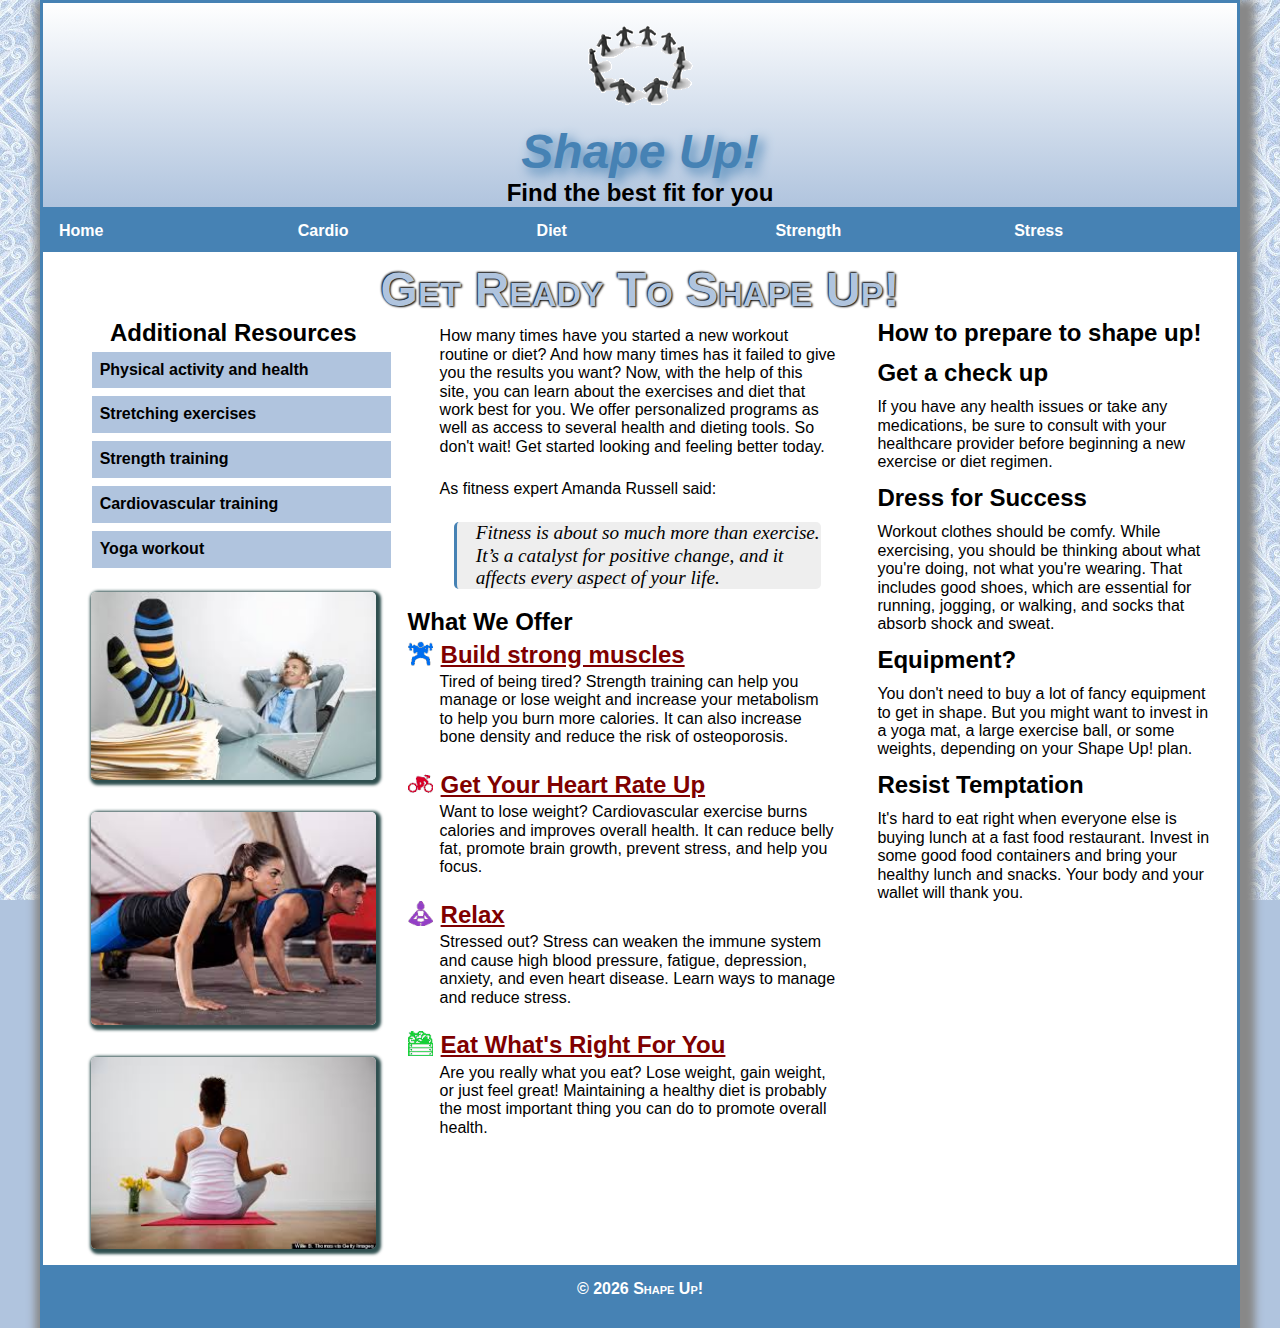
<file: index.html>
<!DOCTYPE html>

<html lang="en">
<head>
	<meta charset="utf-8" />
	<link rel="stylesheet" href="styles/normalize.css">
	<link rel="stylesheet" href="styles/main.css">
	<link rel="icon" href="images/favicon.ico">
	
	<title>Shape Up</title>
	<link rel="stylesheet" href="styles/slicknav.css">
	<script src="https://ajax.googleapis.com/ajax/libs/jquery/3.5.1/jquery.min.js"></script>
	<meta name="viewport" content="width=device-width, initial-scale=1.0">
	<script src="js/jquery.slicknav.min.js"></script>
	<script type="text/javascript">
		$(document).ready(function(){
		$('#nav_menu').slicknav({prependTo:"#mobilemenu"});
		});
	</script>
</head>

<body>
	<header class="clearfix">
		<a href="index.html"><img id="logoimage"img src="images/shape_up_logo.png" alt=""></a>
		<h2>Shape Up!</h2>
		<h3>Find the best fit for you</h3>
	</header>
	<nav id="mobilemenu"></nav>
	<nav id="nav_menu">
		<ul class="container">
			<li><a href="index.html">Home</a></li>
			<li><a href="cardio/index.html">Cardio</a></li>
			<li><a href="diet/index.html">Diet</a>
				<ul>
					<li><a href="diet/bmi.html">BMI</a></li>
					<li><a href="diet/calories.html">Calories</a></li>
					<li><a href="diet/meals.html">Meals</a></li>
				</ul>
			</li>
			<li><a href="strength/index.html">Strength</a></li>
			<li id="last"><a href="stress/index.html">Stress</a>
			<ul>
				<li><a href="stress/meditate.html">Meditate</a></li>
				<li><a href="stress/tips.html">Tips</a></li>
				<li><a href="stress/vipassana.html">Vipassana</a></li>
			</ul>
		</ul>
	</nav>
	<main>
		<h1>Get Ready To Shape Up!</h1>
		<aside id = leftaside>
			<nav id="nav_list">
			<h2>Additional Resources</h2>
			<ul>
				<li><a href="https://www.cdc.gov/physicalactivity/basics/pa-health/index.htm" target="_blank">Physical activity and health</a></li>
				<li><a href="https://www.self.com/gallery/essential-stretches-slideshow" target="_blank">Stretching exercises</a></li>
				<li><a href="https://www.mayoclinic.org/healthy-lifestyle/fitness/in-depth/strength-training/art-20046670" target="_blank">Strength training</a></li>
				<li><a href="https://www.realbuzz.com/articles-interests/fitness/article/what-is-cardiovascular-training/" target="_blank">Cardiovascular training</a></li>
				<li><a href="https://www.medicalnewstoday.com/articles/317314" target="_blank">Yoga workout</a></li>
			</ul>
			</nav>
		<article>
			<img src="images/break.jpg">
			<img src="images/exercise.jpg">
			<img src="images/meditate.jpg">
		</article>
		</aside>
		<section>
			<p>How many times have you started a new workout routine or diet? And how many times has it failed to give you the results you want? Now, with the help of this site, you can learn about the exercises and diet that work best for you. We offer personalized programs as well as access to several health and dieting tools. So don't wait! Get started looking and feeling better today.</p>
			<p>As fitness expert Amanda Russell said:</p>
			<blockquote>Fitness is about so much more than exercise. It’s a catalyst for positive change, and it affects every aspect of your life.</blockquote>
			<h3>What We Offer</h3>
			<img class="icon" src="images/weightlifting.png">
			<h3><a href="strength/index.html">Build strong muscles</a></h3>
			<p>Tired of being tired? Strength training can help you manage or lose weight and increase your metabolism to help you burn more calories. It can also increase bone density and reduce the risk of osteoporosis.</p>
			<img class="icon" src="images/cyclist.png">
			<h3><a href="cardio/index.html">Get Your Heart Rate Up</a></h3>
			<p>Want to lose weight? Cardiovascular exercise burns calories and improves overall health. It can reduce belly fat, promote brain growth, prevent stress, and help you focus.</p>
			<img class="icon" src="images/lotus-position.png">
			<h3><a href="stress/index.html">Relax</a></h3>
			<p>Stressed out? Stress can weaken the immune system and cause high blood pressure, fatigue, depression, anxiety, and even heart disease. Learn ways to manage and reduce stress.</p>
			<img class="icon" src="images/vegetables.png">
			<h3><a href="diet/index.html">Eat What's Right For You</a></h3>
			<p>Are you really what you eat? Lose weight, gain weight, or just feel great! Maintaining a healthy diet is probably the most important thing you can do to promote overall health.</p>
		</section>
		<aside id="rightaside">
			<h2>How to prepare to shape up!</h2>
			<h3>Get a check up</h3>
			<p>If you have any health issues or take any medications, be sure to consult with your healthcare provider before beginning a new exercise or diet regimen.</p>
			<h3>Dress for Success</h3>
			<p>Workout clothes should be comfy. While exercising, you should be thinking about what you're doing, not what you're wearing. That includes good shoes, which are essential for running, jogging, or walking, and socks that absorb shock and sweat.</p>
			<h3>Equipment?</h3>
			<p>You don't need to buy a lot of fancy equipment to get in shape. But you might want to invest in a yoga mat, a large exercise ball, or some weights, depending on your Shape Up! plan.</p>
			<h3>Resist Temptation</h3>
			<p>It's hard to eat right when everyone else is buying lunch at a fast food restaurant. Invest in some good food containers and bring your healthy lunch and snacks. Your body and your wallet will thank you.</p>
		</aside>
	</main>
	<script>
        window.onload = function() {
            var d = new Date();
            document.getElementById("copyright").innerHTML = d.getFullYear();
        }
    </script>
	<footer>
		<p>&copy; <span id="copyright"></span> Shape Up!</p>
	</footer>
</body>
</html>
</file>
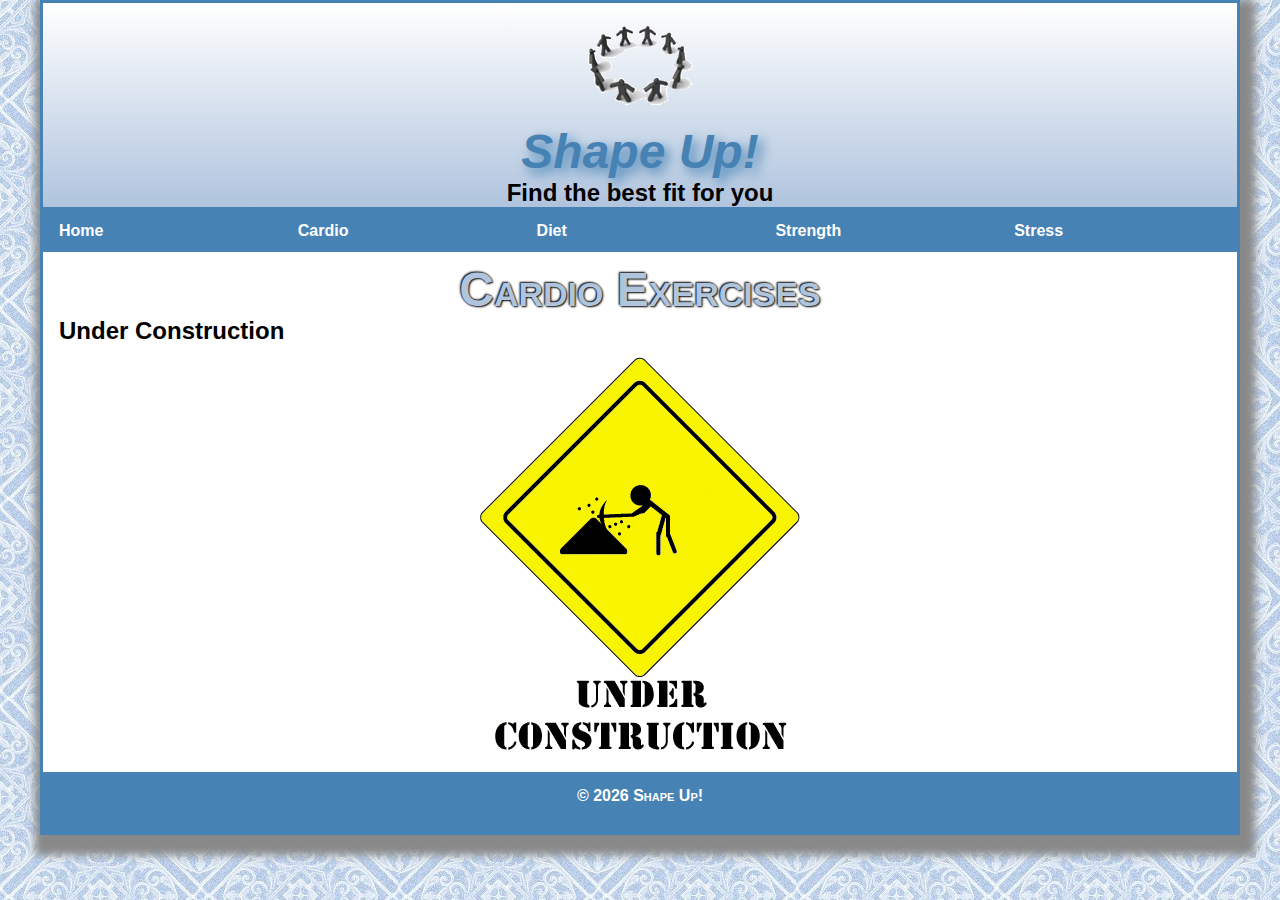
<file: cardio/index.html>
<!DOCTYPE html>

<html lang="en">
<head>
	<meta charset="utf-8" />
	<link rel="stylesheet" href="../styles/normalize.css">
	<link rel="stylesheet" href="../styles/main.css">
	<link rel="icon" href="../images/favicon.ico">
	
	<title>Shape Up</title>
	<link rel="stylesheet" href="../styles/slicknav.css">
	<script src="https://ajax.googleapis.com/ajax/libs/jquery/3.5.1/jquery.min.js"></script>
	<meta name="viewport" content="width=device-width, initial-scale=1.0">
	<script src="../js/jquery.slicknav.min.js"></script>
	<script type="text/javascript">
		$(document).ready(function(){
		$('#nav_menu').slicknav({prependTo:"#mobilemenu"});
		});
	</script>
</head>

<body>
	<header class="clearfix">
		<a href="../index.html"><img id="logoimage"img src="../images/shape_up_logo.png" alt=""></a>
		<h2>Shape Up!</h2>
		<h3>Find the best fit for you</h3>
	</header>
	<nav id="mobilemenu"></nav>
	<nav id="nav_menu">
		<ul class="container">
			<li><a href="../index.html">Home</a></li>
			<li><a href="../cardio/index.html">Cardio</a></li>
			<li><a href="../diet/index.html">Diet</a>
				<ul>
					<li><a href="../diet/bmi.html">BMI</a></li>
					<li><a href="../diet/calories.html">Calories</a></li>
					<li><a href="../diet/meals.html">Meals</a></li>
				</ul>
			</li>
			<li><a href="../strength/index.html">Strength</a></li>
			<li id="last"><a href="../stress/index.html">Stress</a>
			<ul>
				<li><a href="../stress/meditate.html">Meditate</a></li>
				<li><a href="../stress/tips.html">Tips</a></li>
				<li><a href="../stress/vipassana.html">Vipassana</a></li>
			</ul>
		</ul>
	</nav>
	<main>
		<h1>Cardio Exercises</h1>
		<h2>Under Construction</h2>
		<img class="uc" src="../images/underconstruction.gif.crdownload">
	</main>
	<script>
        window.onload = function() {
            var d = new Date();
            document.getElementById("copyright").innerHTML = d.getFullYear();
        }
    </script>
	<footer>
		<p>&copy; <span id="copyright"></span> Shape Up!</p>
	</footer>
</body>
</html>
</file>
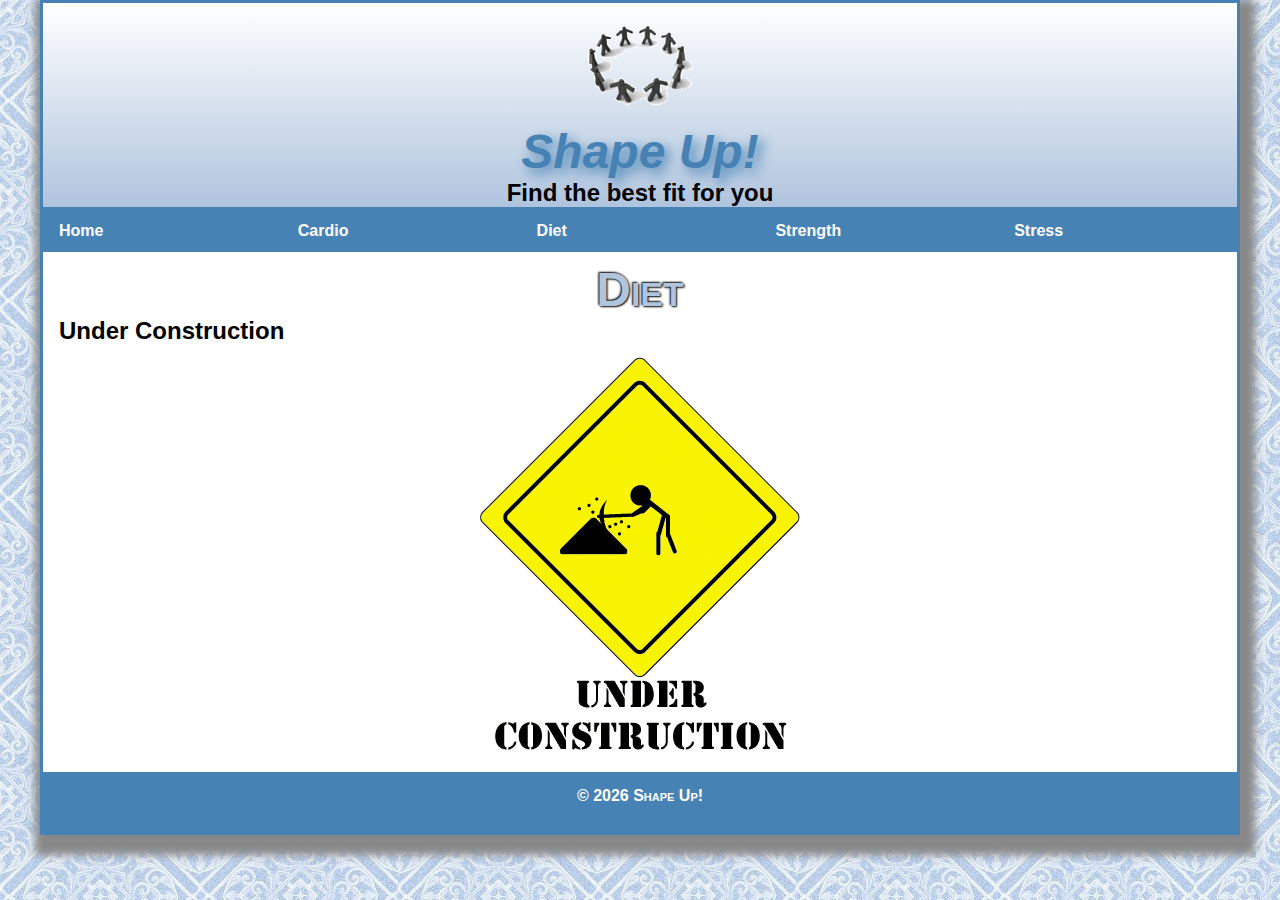
<file: diet/index.html>
<!DOCTYPE html>

<html lang="en">
<head>
	<meta charset="utf-8" />
	<link rel="stylesheet" href="../styles/normalize.css">
	<link rel="stylesheet" href="../styles/main.css">
	<link rel="icon" href="../images/favicon.ico">
	
	<title>Diet | Shape Up</title>
	<link rel="stylesheet" href="../styles/slicknav.css">
	<script src="https://ajax.googleapis.com/ajax/libs/jquery/3.5.1/jquery.min.js"></script>
	<meta name="viewport" content="width=device-width, initial-scale=1.0">
	<script src="../js/jquery.slicknav.min.js"></script>
	<script type="text/javascript">
		$(document).ready(function(){
		$('#nav_menu').slicknav({prependTo:"#mobilemenu"});
		});
	</script>
</head>

<body>
	<header class="clearfix">
		<a href="../index.html"><img id="logoimage"img src="../images/shape_up_logo.png" alt=""></a>
		<h2>Shape Up!</h2>
		<h3>Find the best fit for you</h3>
	</header>
	<nav id="mobilemenu"></nav>
	<nav id="nav_menu">
		<ul class="container">
			<li><a href="../index.html">Home</a></li>
			<li><a href="../cardio/index.html">Cardio</a></li>
			<li><a href="../diet/index.html">Diet</a>
				<ul>
					<li><a href="../diet/bmi.html">BMI</a></li>
					<li><a href="../diet/calories.html">Calories</a></li>
					<li><a href="../diet/meals.html">Meals</a></li>
				</ul>
			</li>
			<li><a href="../strength/index.html">Strength</a></li>
			<li id="last"><a href="../stress/index.html">Stress</a>
			<ul>
				<li><a href="../stress/meditate.html">Meditate</a></li>
				<li><a href="../stress/tips.html">Tips</a></li>
				<li><a href="../stress/vipassana.html">Vipassana</a></li>
			</ul>
		</ul>
	</nav>
	<main>
		<h1>Diet</h1>
		<h2>Under Construction</h2>
		<img class="uc" src="../images/underconstruction.gif.crdownload">
	</main>
	<script>
        window.onload = function() {
            var d = new Date();
            document.getElementById("copyright").innerHTML = d.getFullYear();
        }
    </script>
	<footer>
		<p>&copy; <span id="copyright"></span> Shape Up!</p>
	</footer>
</body>
</html>
</file>
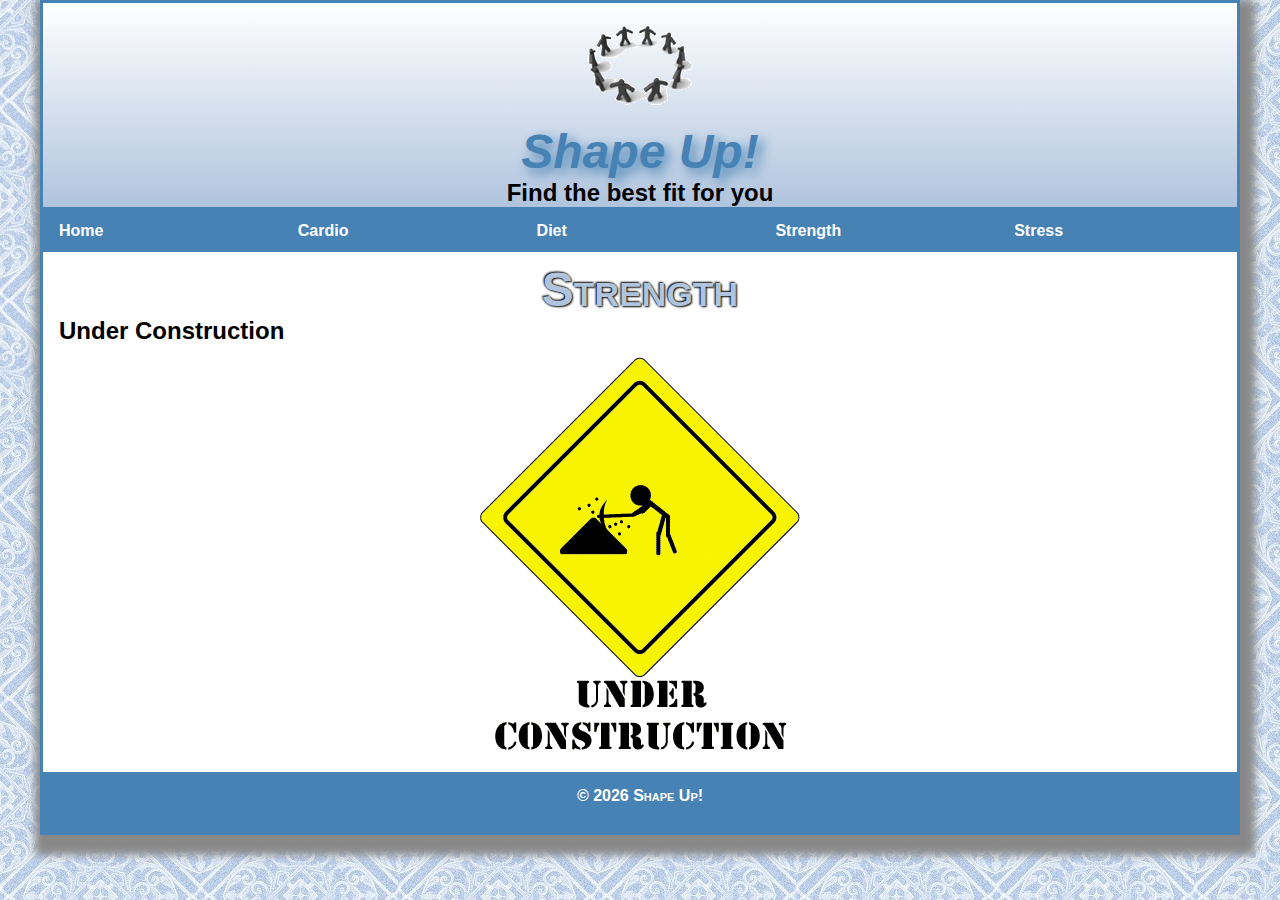
<file: strength/index.html>
<!DOCTYPE html>

<html lang="en">
<head>
	<meta charset="utf-8" />
	<link rel="stylesheet" href="../styles/normalize.css">
	<link rel="stylesheet" href="../styles/main.css">
	<link rel="icon" href="../images/favicon.ico">
	
	<title>Strength | Shape Up</title>
	<link rel="stylesheet" href="../styles/slicknav.css">
	<script src="https://ajax.googleapis.com/ajax/libs/jquery/3.5.1/jquery.min.js"></script>
	<meta name="viewport" content="width=device-width, initial-scale=1.0">
	<script src="../js/jquery.slicknav.min.js"></script>
	<script type="text/javascript">
		$(document).ready(function(){
		$('#nav_menu').slicknav({prependTo:"#mobilemenu"});
		});
	</script>
</head>

<body>
	<header class="clearfix">
		<a href="../index.html"><img id="logoimage"img src="../images/shape_up_logo.png" alt=""></a>
		<h2>Shape Up!</h2>
		<h3>Find the best fit for you</h3>
	</header>
	<nav id="mobilemenu"></nav>
	<nav id="nav_menu">
		<ul class="container">
			<li><a href="../index.html">Home</a></li>
			<li><a href="../cardio/index.html">Cardio</a></li>
			<li><a href="../diet/index.html">Diet</a>
				<ul>
					<li><a href="../diet/bmi.html">BMI</a></li>
					<li><a href="../diet/calories.html">Calories</a></li>
					<li><a href="../diet/meals.html">Meals</a></li>
				</ul>
			</li>
			<li><a href="../strength/index.html">Strength</a></li>
			<li id="last"><a href="../stress/index.html">Stress</a>
			<ul>
				<li><a href="../stress/meditate.html">Meditate</a></li>
				<li><a href="../stress/tips.html">Tips</a></li>
				<li><a href="../stress/vipassana.html">Vipassana</a></li>
			</ul>
		</ul>
	</nav>
	<main>
		<h1>Strength</h1>
		<h2>Under Construction</h2>
		<img class="uc" src="../images/underconstruction.gif.crdownload">
	</main>
	<script>
        window.onload = function() {
            var d = new Date();
            document.getElementById("copyright").innerHTML = d.getFullYear();
        }
    </script>
	<footer>
		<p>&copy; <span id="copyright"></span> Shape Up!</p>
	</footer>
</body>
</html>
</file>
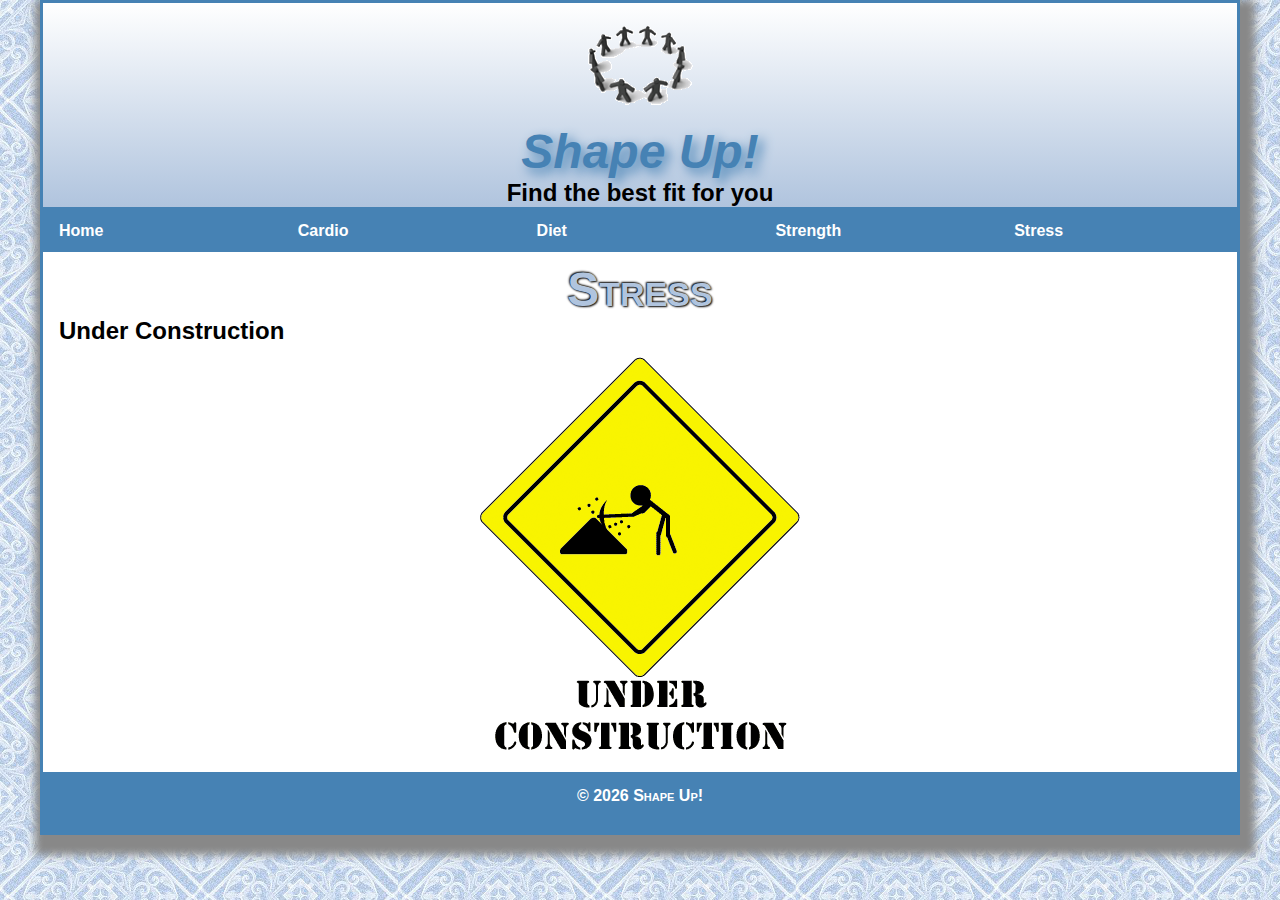
<file: stress/index.html>
<!DOCTYPE html>

<html lang="en">
<head>
	<meta charset="utf-8" />
	<link rel="stylesheet" href="../styles/normalize.css">
	<link rel="stylesheet" href="../styles/main.css">
	<link rel="icon" href="../images/favicon.ico">
	
	<title>Stress | Shape Up</title>
	<link rel="stylesheet" href="../styles/slicknav.css">
	<script src="https://ajax.googleapis.com/ajax/libs/jquery/3.5.1/jquery.min.js"></script>
	<meta name="viewport" content="width=device-width, initial-scale=1.0">
	<script src="../js/jquery.slicknav.min.js"></script>
	<script type="text/javascript">
		$(document).ready(function(){
		$('#nav_menu').slicknav({prependTo:"#mobilemenu"});
		});
	</script>
</head>

<body>
	<header class="clearfix">
		<a href="../index.html"><img id="logoimage"img src="../images/shape_up_logo.png" alt=""></a>
		<h2>Shape Up!</h2>
		<h3>Find the best fit for you</h3>
	</header>
	<nav id="mobilemenu"></nav>
	<nav id="nav_menu">
		<ul class="container">
			<li><a href="../index.html">Home</a></li>
			<li><a href="../cardio/index.html">Cardio</a></li>
			<li><a href="../diet/index.html">Diet</a>
				<ul>
					<li><a href="../diet/bmi.html">BMI</a></li>
					<li><a href="../diet/calories.html">Calories</a></li>
					<li><a href="../diet/meals.html">Meals</a></li>
				</ul>
			</li>
			<li><a href="../strength/index.html">Strength</a></li>
			<li id="last"><a href="../stress/index.html">Stress</a>
			<ul>
				<li><a href="../stress/meditate.html">Meditate</a></li>
				<li><a href="../stress/tips.html">Tips</a></li>
				<li><a href="../stress/vipassana.html">Vipassana</a></li>
			</ul>
		</ul>
	</nav>
	<main>
		<h1>Stress</h1>
		<h2>Under Construction</h2>
		<img class="uc" src="../images/underconstruction.gif.crdownload">
	</main>
	<script>
        window.onload = function() {
            var d = new Date();
            document.getElementById("copyright").innerHTML = d.getFullYear();
        }
    </script>
	<footer>
		<p>&copy; <span id="copyright"></span> Shape Up!</p>
	</footer>
</body>
</html>
</file>
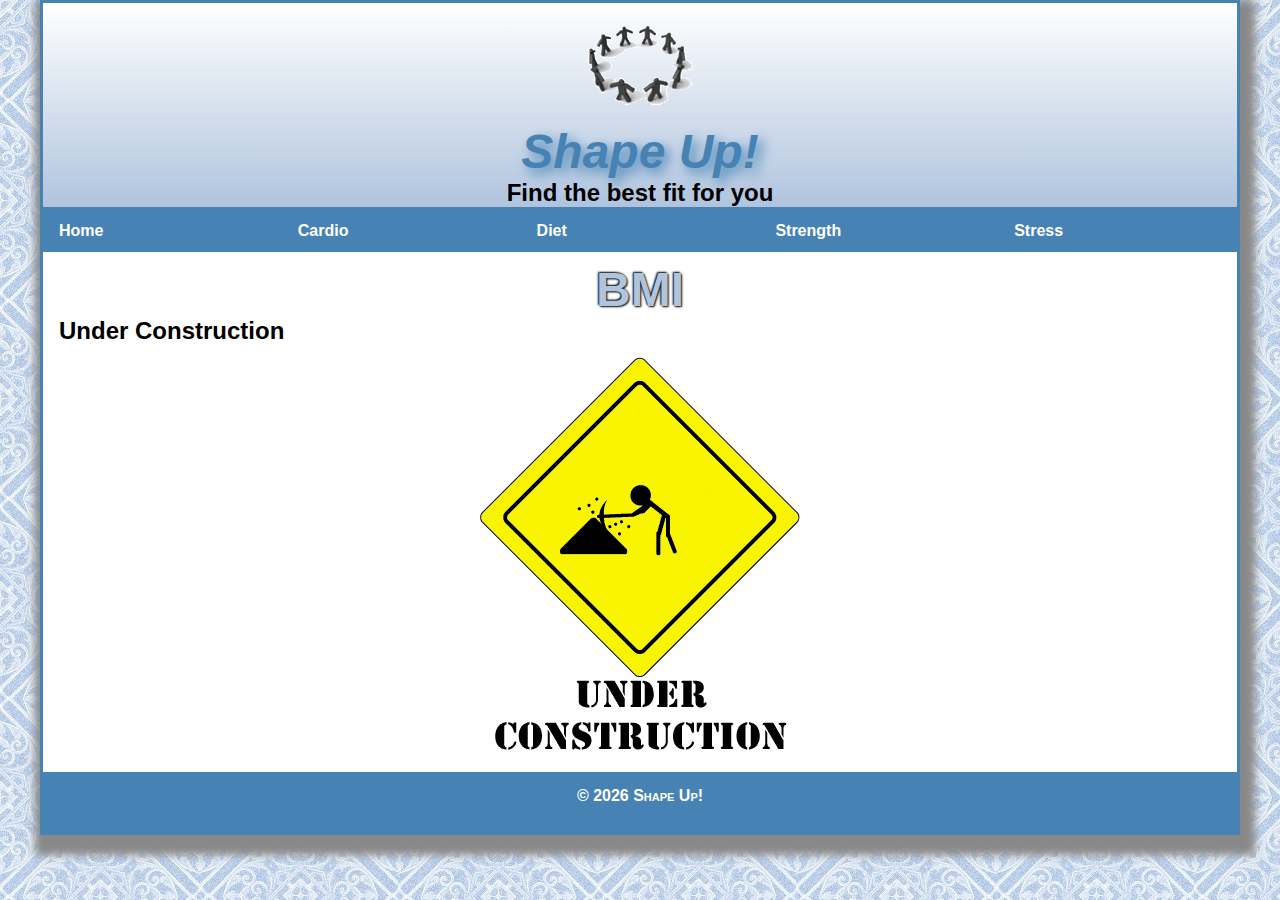
<file: diet/bmi.html>
<!DOCTYPE html>

<html lang="en">
<head>
	<meta charset="utf-8" />
	<link rel="stylesheet" href="../styles/normalize.css">
	<link rel="stylesheet" href="../styles/main.css">
	<link rel="icon" href="../images/favicon.ico">
	
	<title>BMI | Shape Up</title>
	<link rel="stylesheet" href="../styles/slicknav.css">
	<script src="https://ajax.googleapis.com/ajax/libs/jquery/3.5.1/jquery.min.js"></script>
	<meta name="viewport" content="width=device-width, initial-scale=1.0">
	<script src="../js/jquery.slicknav.min.js"></script>
	<script type="text/javascript">
		$(document).ready(function(){
		$('#nav_menu').slicknav({prependTo:"#mobilemenu"});
		});
	</script>
</head>

<body>
	<header class="clearfix">
		<a href="../index.html"><img id="logoimage"img src="../images/shape_up_logo.png" alt=""></a>
		<h2>Shape Up!</h2>
		<h3>Find the best fit for you</h3>
	</header>
	<nav id="mobilemenu"></nav>
	<nav id="nav_menu">
		<ul class="container">
			<li><a href="../index.html">Home</a></li>
			<li><a href="../cardio/index.html">Cardio</a></li>
			<li><a href="../diet/index.html">Diet</a>
				<ul>
					<li><a href="../diet/bmi.html">BMI</a></li>
					<li><a href="../diet/calories.html">Calories</a></li>
					<li><a href="../diet/meals.html">Meals</a></li>
				</ul>
			</li>
			<li><a href="../strength/index.html">Strength</a></li>
			<li id="last"><a href="../stress/index.html">Stress</a>
			<ul>
				<li><a href="../stress/meditate.html">Meditate</a></li>
				<li><a href="../stress/tips.html">Tips</a></li>
				<li><a href="../stress/vipassana.html">Vipassana</a></li>
			</ul>
		</ul>
	</nav>
	<main>
		<h1>BMI</h1>
		<h2>Under Construction</h2>
		<img class="uc" src="../images/underconstruction.gif.crdownload">
	</main>
	<script>
        window.onload = function() {
            var d = new Date();
            document.getElementById("copyright").innerHTML = d.getFullYear();
        }
    </script>
	<footer>
		<p>&copy; <span id="copyright"></span> Shape Up!</p>
	</footer>
</body>
</html>
</file>
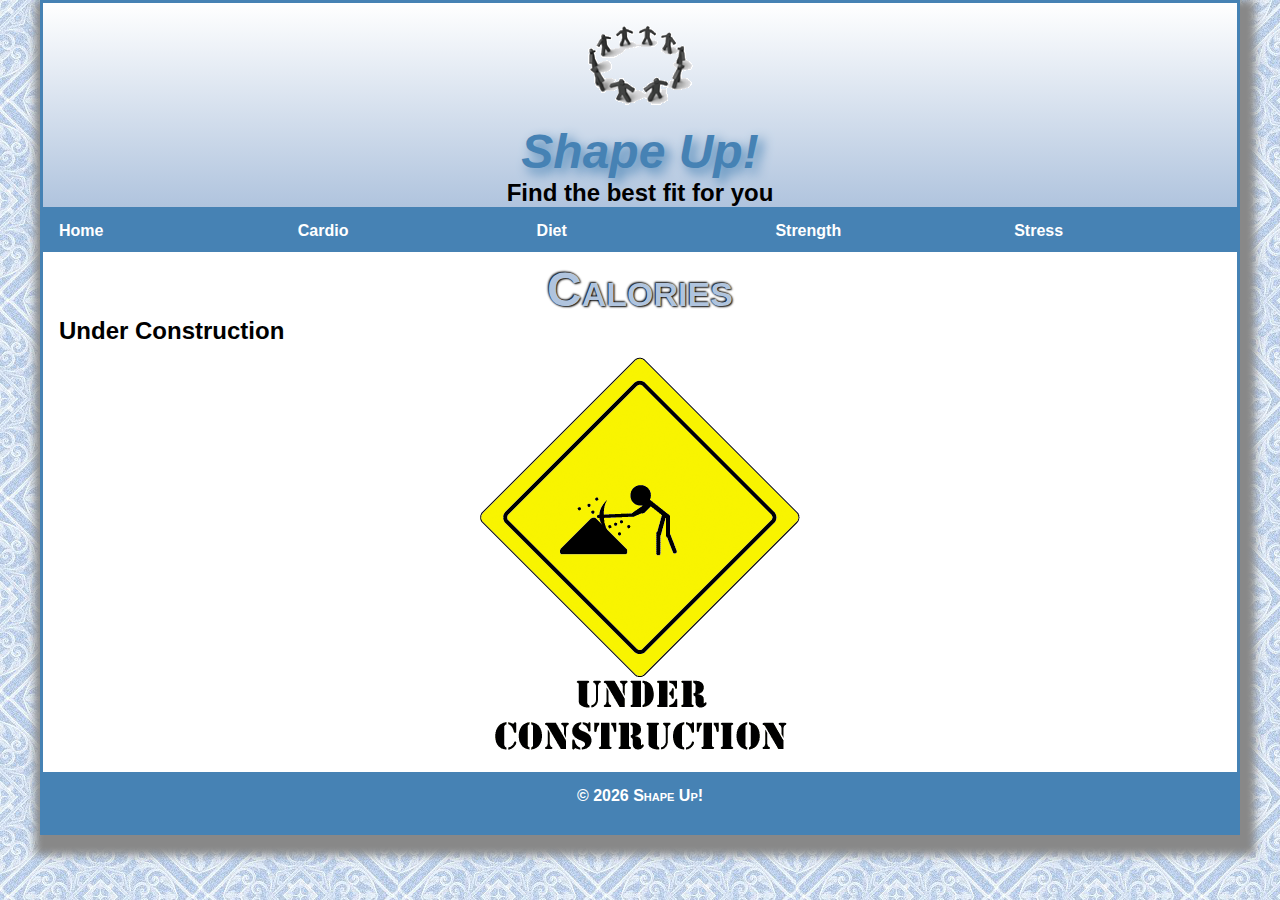
<file: diet/calories.html>
<!DOCTYPE html>

<html lang="en">
<head>
	<meta charset="utf-8" />
	<link rel="stylesheet" href="../styles/normalize.css">
	<link rel="stylesheet" href="../styles/main.css">
	<link rel="icon" href="../images/favicon.ico">
	
	<title>Calories | Shape Up</title>
	<link rel="stylesheet" href="../styles/slicknav.css">
	<script src="https://ajax.googleapis.com/ajax/libs/jquery/3.5.1/jquery.min.js"></script>
	<meta name="viewport" content="width=device-width, initial-scale=1.0">
	<script src="../js/jquery.slicknav.min.js"></script>
	<script type="text/javascript">
		$(document).ready(function(){
		$('#nav_menu').slicknav({prependTo:"#mobilemenu"});
		});
	</script>
</head>

<body>
	<header class="clearfix">
		<a href="../index.html"><img id="logoimage"img src="../images/shape_up_logo.png" alt=""></a>
		<h2>Shape Up!</h2>
		<h3>Find the best fit for you</h3>
	</header>
	<nav id="mobilemenu"></nav>
	<nav id="nav_menu">
		<ul class="container">
			<li><a href="../index.html">Home</a></li>
			<li><a href="../cardio/index.html">Cardio</a></li>
			<li><a href="../diet/index.html">Diet</a>
				<ul>
					<li><a href="../diet/bmi.html">BMI</a></li>
					<li><a href="../diet/calories.html">Calories</a></li>
					<li><a href="../diet/meals.html">Meals</a></li>
				</ul>
			</li>
			<li><a href="../strength/index.html">Strength</a></li>
			<li id="last"><a href="../stress/index.html">Stress</a>
			<ul>
				<li><a href="../stress/meditate.html">Meditate</a></li>
				<li><a href="../stress/tips.html">Tips</a></li>
				<li><a href="../stress/vipassana.html">Vipassana</a></li>
			</ul>
		</ul>
	</nav>
	<main>
		<h1>Calories</h1>
		<h2>Under Construction</h2>
		<img class="uc" src="../images/underconstruction.gif.crdownload">
	</main>
	<script>
        window.onload = function() {
            var d = new Date();
            document.getElementById("copyright").innerHTML = d.getFullYear();
        }
    </script>
	<footer>
		<p>&copy; <span id="copyright"></span> Shape Up!</p>
	</footer>
</body>
</html>
</file>
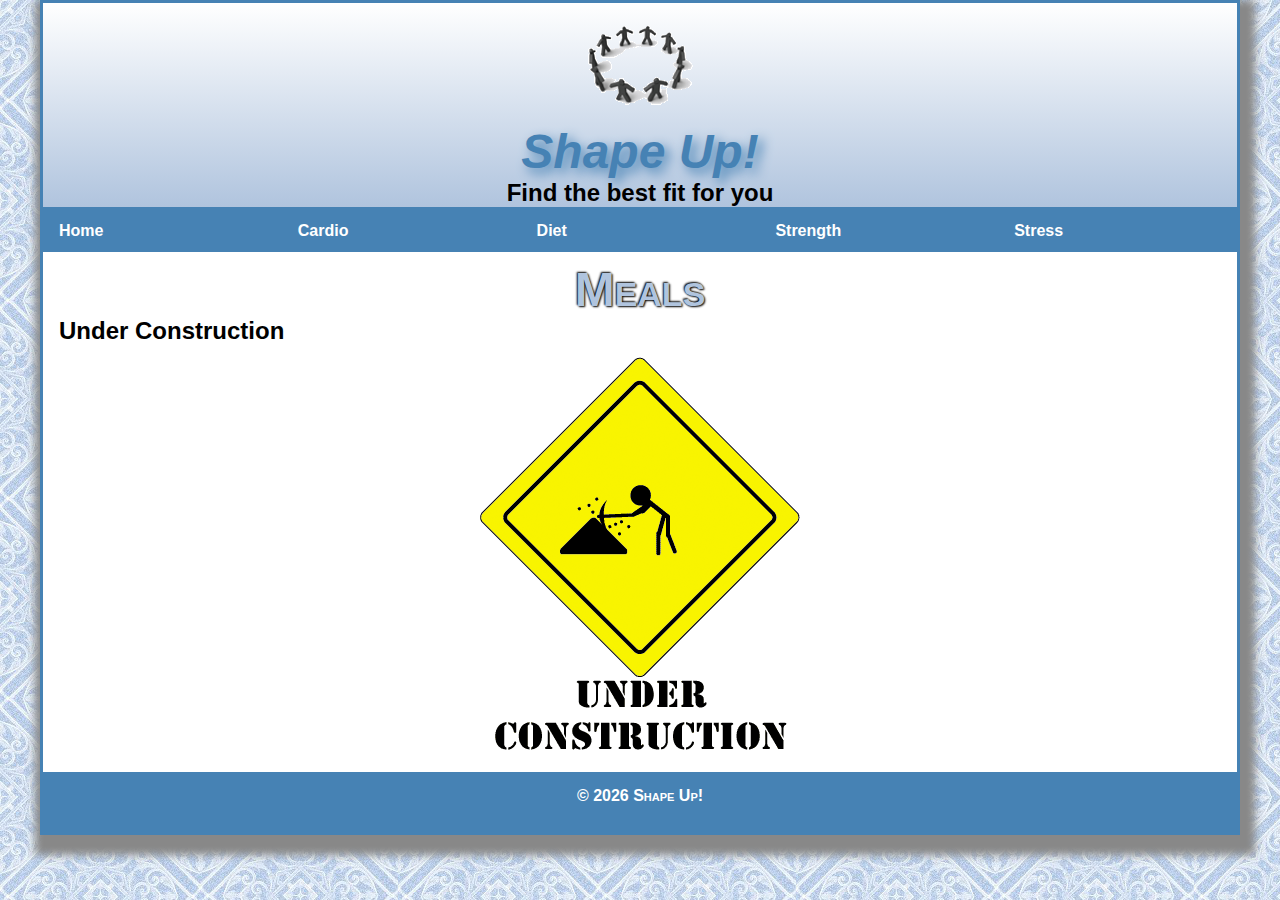
<file: diet/meals.html>
<!DOCTYPE html>

<html lang="en">
<head>
	<meta charset="utf-8" />
	<link rel="stylesheet" href="../styles/normalize.css">
	<link rel="stylesheet" href="../styles/main.css">
	<link rel="icon" href="../images/favicon.ico">
	
	<title>Meals | Shape Up</title>
	<link rel="stylesheet" href="../styles/slicknav.css">
	<script src="https://ajax.googleapis.com/ajax/libs/jquery/3.5.1/jquery.min.js"></script>
	<meta name="viewport" content="width=device-width, initial-scale=1.0">
	<script src="../js/jquery.slicknav.min.js"></script>
	<script type="text/javascript">
		$(document).ready(function(){
		$('#nav_menu').slicknav({prependTo:"#mobilemenu"});
		});
	</script>
</head>

<body>
	<header class="clearfix">
		<a href="../index.html"><img id="logoimage"img src="../images/shape_up_logo.png" alt=""></a>
		<h2>Shape Up!</h2>
		<h3>Find the best fit for you</h3>
	</header>
	<nav id="mobilemenu"></nav>
	<nav id="nav_menu">
		<ul class="container">
			<li><a href="../index.html">Home</a></li>
			<li><a href="../cardio/index.html">Cardio</a></li>
			<li><a href="../diet/index.html">Diet</a>
				<ul>
					<li><a href="../diet/bmi.html">BMI</a></li>
					<li><a href="../diet/calories.html">Calories</a></li>
					<li><a href="../diet/meals.html">Meals</a></li>
				</ul>
			</li>
			<li><a href="../strength/index.html">Strength</a></li>
			<li id="last"><a href="../stress/index.html">Stress</a>
			<ul>
				<li><a href="../stress/meditate.html">Meditate</a></li>
				<li><a href="../stress/tips.html">Tips</a></li>
				<li><a href="../stress/vipassana.html">Vipassana</a></li>
			</ul>
		</ul>
	</nav>
	<main>
		<h1>Meals</h1>
		<h2>Under Construction</h2>
		<img class="uc" src="../images/underconstruction.gif.crdownload">
	</main>
	<script>
        window.onload = function() {
            var d = new Date();
            document.getElementById("copyright").innerHTML = d.getFullYear();
        }
    </script>
	<footer>
		<p>&copy; <span id="copyright"></span> Shape Up!</p>
	</footer>
</body>
</html>
</file>
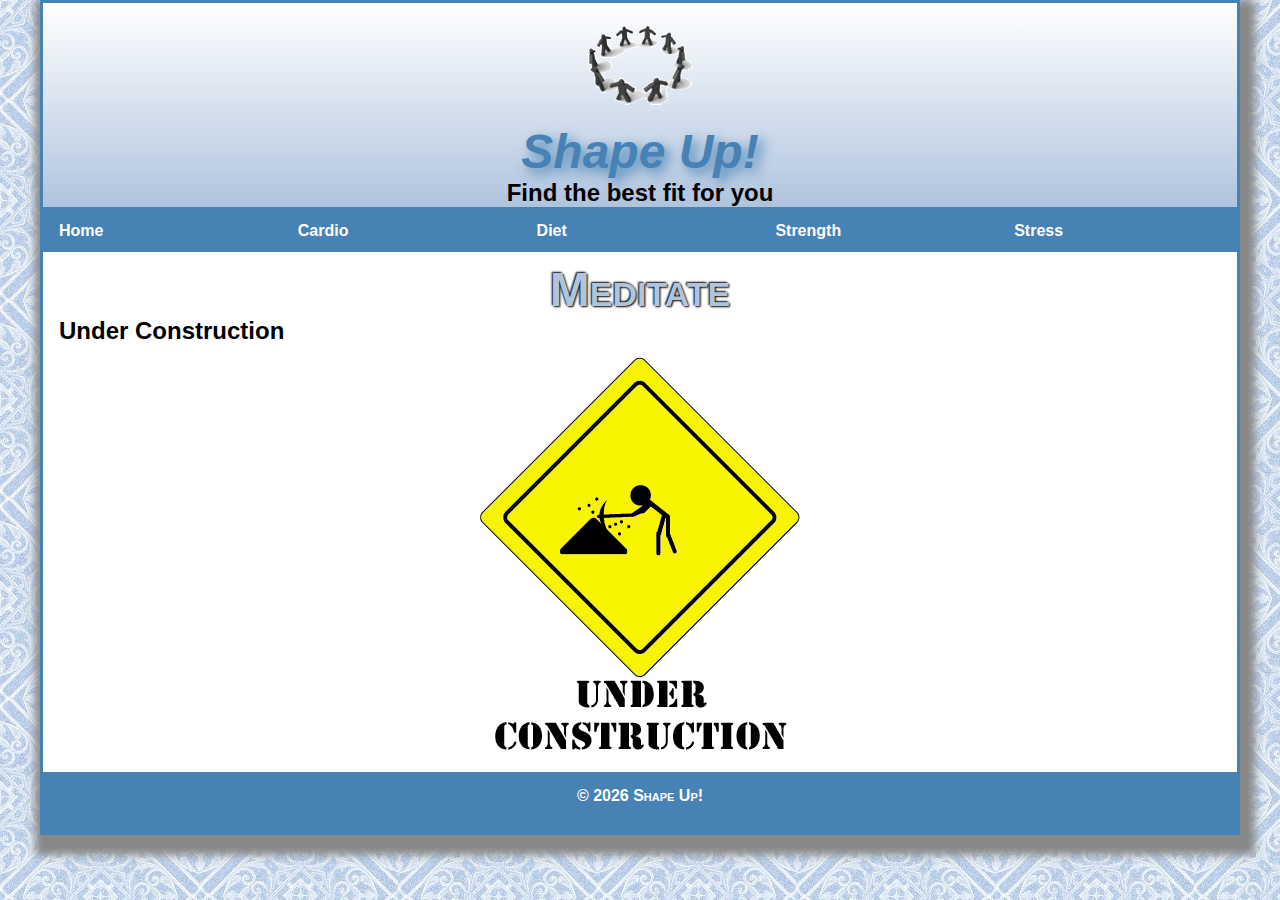
<file: stress/meditate.html>
<!DOCTYPE html>

<html lang="en">
<head>
	<meta charset="utf-8" />
	<link rel="stylesheet" href="../styles/normalize.css">
	<link rel="stylesheet" href="../styles/main.css">
	<link rel="icon" href="../images/favicon.ico">
	
	<title>Meditate | Shape Up</title>
	<link rel="stylesheet" href="../styles/slicknav.css">
	<script src="https://ajax.googleapis.com/ajax/libs/jquery/3.5.1/jquery.min.js"></script>
	<meta name="viewport" content="width=device-width, initial-scale=1.0">
	<script src="../js/jquery.slicknav.min.js"></script>
	<script type="text/javascript">
		$(document).ready(function(){
		$('#nav_menu').slicknav({prependTo:"#mobilemenu"});
		});
	</script>
</head>

<body>
	<header class="clearfix">
		<a href="../index.html"><img id="logoimage"img src="../images/shape_up_logo.png" alt=""></a>
		<h2>Shape Up!</h2>
		<h3>Find the best fit for you</h3>
	</header>
	<nav id="mobilemenu"></nav>
	<nav id="nav_menu">
		<ul class="container">
			<li><a href="../index.html">Home</a></li>
			<li><a href="../cardio/index.html">Cardio</a></li>
			<li><a href="../diet/index.html">Diet</a>
				<ul>
					<li><a href="../diet/bmi.html">BMI</a></li>
					<li><a href="../diet/calories.html">Calories</a></li>
					<li><a href="../diet/meals.html">Meals</a></li>
				</ul>
			</li>
			<li><a href="../strength/index.html">Strength</a></li>
			<li id="last"><a href="../stress/index.html">Stress</a>
			<ul>
				<li><a href="../stress/meditate.html">Meditate</a></li>
				<li><a href="../stress/tips.html">Tips</a></li>
				<li><a href="../stress/vipassana.html">Vipassana</a></li>
			</ul>
		</ul>
	</nav>
	<main>
		<h1>Meditate</h1>
		<h2>Under Construction</h2>
		<img class="uc" src="../images/underconstruction.gif.crdownload">
	</main>
	<script>
        window.onload = function() {
            var d = new Date();
            document.getElementById("copyright").innerHTML = d.getFullYear();
        }
    </script>
	<footer>
		<p>&copy; <span id="copyright"></span> Shape Up!</p>
	</footer>
</body>
</html>
</file>
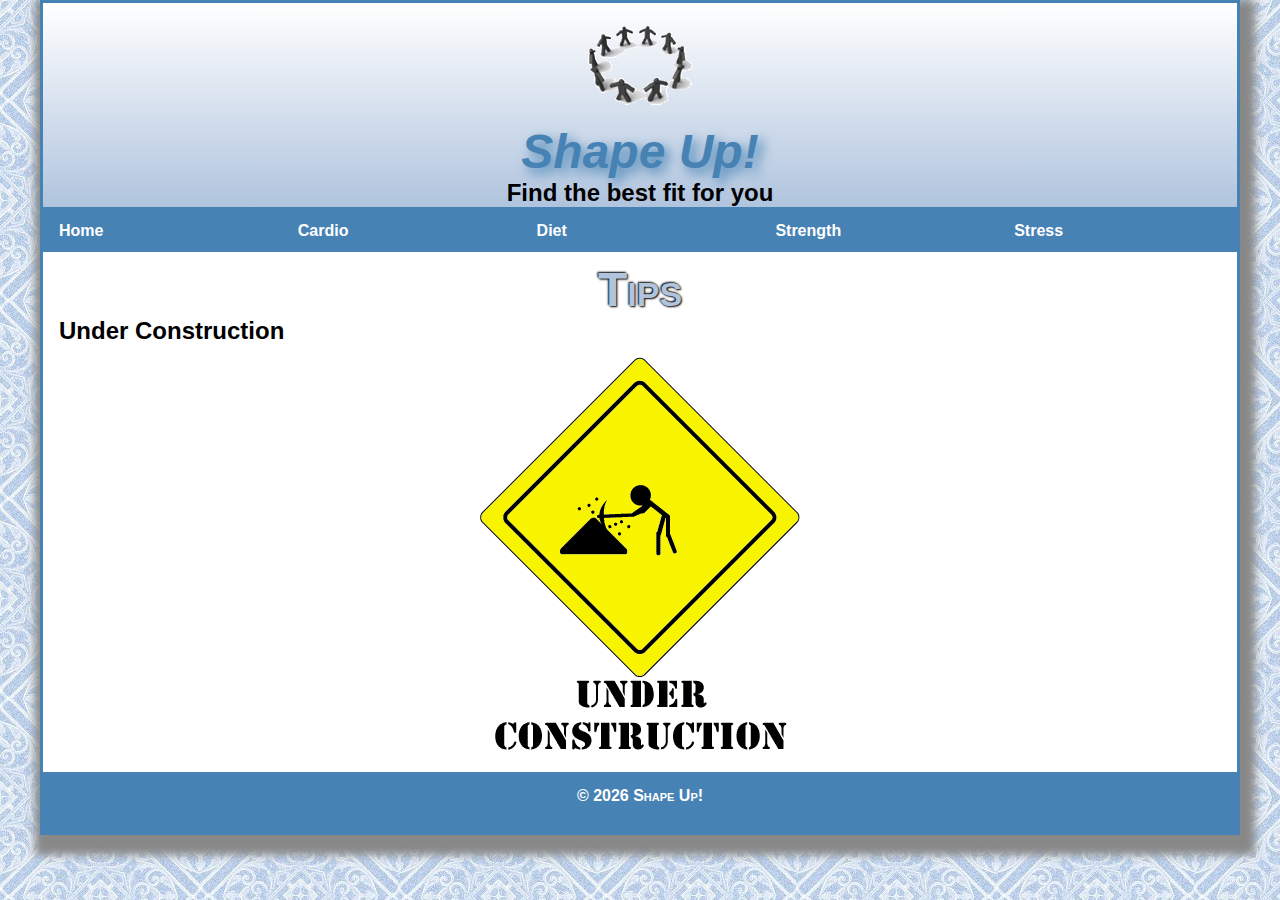
<file: stress/tips.html>
<!DOCTYPE html>

<html lang="en">
<head>
	<meta charset="utf-8" />
	<link rel="stylesheet" href="../styles/normalize.css">
	<link rel="stylesheet" href="../styles/main.css">
	<link rel="icon" href="../images/favicon.ico">
	
	<title>Tips | Shape Up</title>
	<link rel="stylesheet" href="../styles/slicknav.css">
	<script src="https://ajax.googleapis.com/ajax/libs/jquery/3.5.1/jquery.min.js"></script>
	<meta name="viewport" content="width=device-width, initial-scale=1.0">
	<script src="../js/jquery.slicknav.min.js"></script>
	<script type="text/javascript">
		$(document).ready(function(){
		$('#nav_menu').slicknav({prependTo:"#mobilemenu"});
		});
	</script>
</head>

<body>
	<header class="clearfix">
		<a href="../index.html"><img id="logoimage"img src="../images/shape_up_logo.png" alt=""></a>
		<h2>Shape Up!</h2>
		<h3>Find the best fit for you</h3>
	</header>
	<nav id="mobilemenu"></nav>
	<nav id="nav_menu">
		<ul class="container">
			<li><a href="../index.html">Home</a></li>
			<li><a href="../cardio/index.html">Cardio</a></li>
			<li><a href="../diet/index.html">Diet</a>
				<ul>
					<li><a href="../diet/bmi.html">BMI</a></li>
					<li><a href="../diet/calories.html">Calories</a></li>
					<li><a href="../diet/meals.html">Meals</a></li>
				</ul>
			</li>
			<li><a href="../strength/index.html">Strength</a></li>
			<li id="last"><a href="../stress/index.html">Stress</a>
			<ul>
				<li><a href="../stress/meditate.html">Meditate</a></li>
				<li><a href="../stress/tips.html">Tips</a></li>
				<li><a href="../stress/vipassana.html">Vipassana</a></li>
			</ul>
		</ul>
	</nav>
	<main>
		<h1>Tips</h1>
		<h2>Under Construction</h2>
		<img class="uc" src="../images/underconstruction.gif.crdownload">
	</main>
	<script>
        window.onload = function() {
            var d = new Date();
            document.getElementById("copyright").innerHTML = d.getFullYear();
        }
    </script>
	<footer>
		<p>&copy; <span id="copyright"></span> Shape Up!</p>
	</footer>
</body>
</html>
</file>
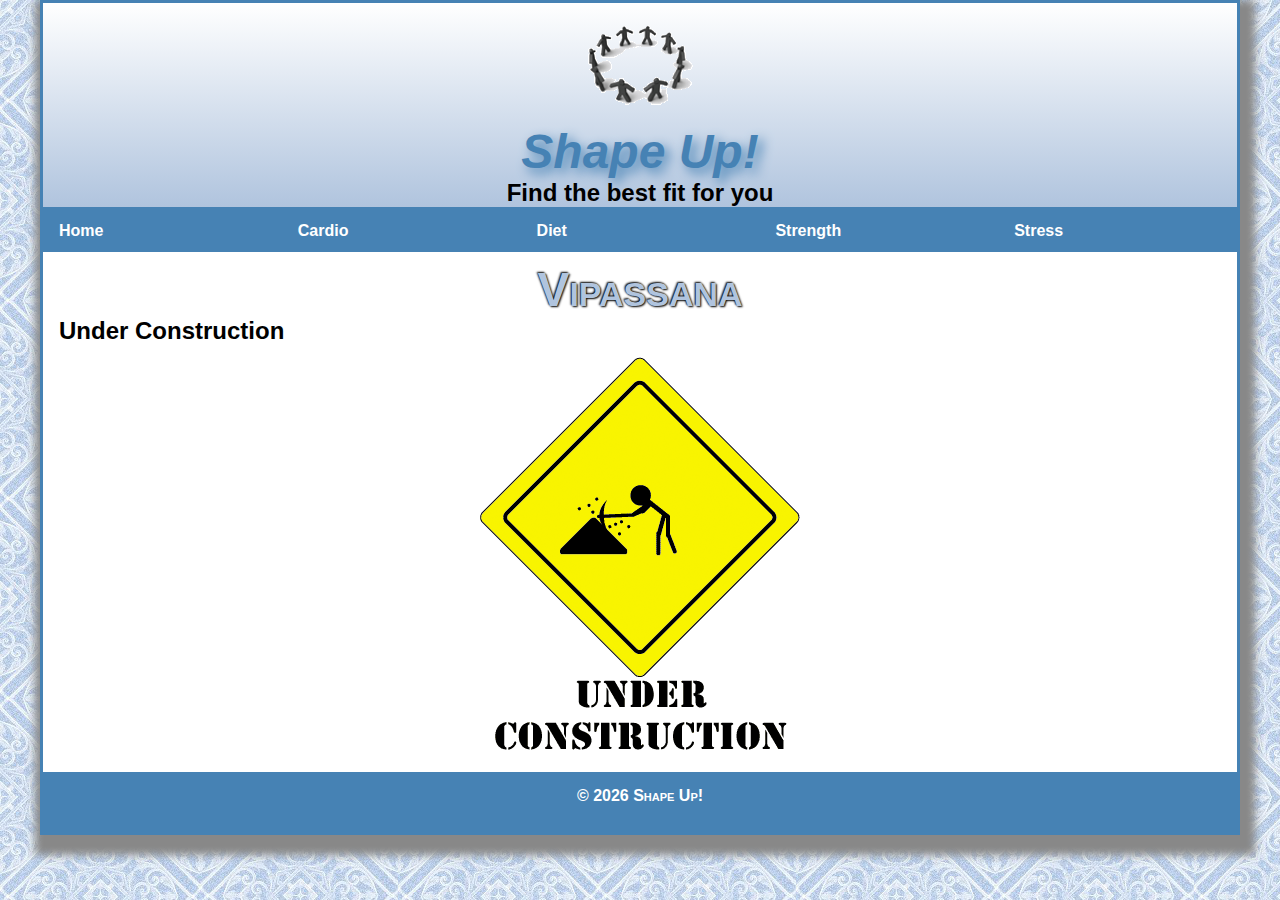
<file: stress/vipassana.html>
<!DOCTYPE html>

<html lang="en">
<head>
	<meta charset="utf-8" />
	<link rel="stylesheet" href="../styles/normalize.css">
	<link rel="stylesheet" href="../styles/main.css">
	<link rel="icon" href="../images/favicon.ico">
	
	<title>Vipassana | Shape Up</title>
	<link rel="stylesheet" href="../styles/slicknav.css">
	<script src="https://ajax.googleapis.com/ajax/libs/jquery/3.5.1/jquery.min.js"></script>
	<meta name="viewport" content="width=device-width, initial-scale=1.0">
	<script src="../js/jquery.slicknav.min.js"></script>
	<script type="text/javascript">
		$(document).ready(function(){
		$('#nav_menu').slicknav({prependTo:"#mobilemenu"});
		});
	</script>
</head>

<body>
	<header class="clearfix">
		<a href="../index.html"><img id="logoimage"img src="../images/shape_up_logo.png" alt=""></a>
		<h2>Shape Up!</h2>
		<h3>Find the best fit for you</h3>
	</header>
	<nav id="mobilemenu"></nav>
	<nav id="nav_menu">
		<ul class="container">
			<li><a href="../index.html">Home</a></li>
			<li><a href="../cardio/index.html">Cardio</a></li>
			<li><a href="../diet/index.html">Diet</a>
				<ul>
					<li><a href="../diet/bmi.html">BMI</a></li>
					<li><a href="../diet/calories.html">Calories</a></li>
					<li><a href="../diet/meals.html">Meals</a></li>
				</ul>
			</li>
			<li><a href="../strength/index.html">Strength</a></li>
			<li id="last"><a href="../stress/index.html">Stress</a>
			<ul>
				<li><a href="../stress/meditate.html">Meditate</a></li>
				<li><a href="../stress/tips.html">Tips</a></li>
				<li><a href="../stress/vipassana.html">Vipassana</a></li>
			</ul>
		</ul>
	</nav>
	<main>
		<h1>Vipassana</h1>
		<h2>Under Construction</h2>
		<img class="uc" src="../images/underconstruction.gif.crdownload">
	</main>
	<script>
        window.onload = function() {
            var d = new Date();
            document.getElementById("copyright").innerHTML = d.getFullYear();
        }
    </script>
	<footer>
		<p>&copy; <span id="copyright"></span> Shape Up!</p>
	</footer>
</body>
</html>
</file>
<file: styles/main.css>
* {
    margin: 0;
    padding: 0;
    box-sizing: border-box;
}
body {
    font-family: Arial, Helvetica, sans-serif;
    font-size: 100%;
    max-width: 1200px;
    width: 100%;
    margin: 0 auto;
    border: 3px solid steelblue;
    box-shadow: 5px 10px 8px 10px #888888;
    background-color: white;
}
h1, h2, h3, p, blockquote {
    margin-bottom: 12px;
}
h1 {
    font-size: 300%;
    color: lightsteelblue;
    text-align: center;
    margin: 10px 0 0;
    font-variant: small-caps;
    text-shadow: 1px 1px 2px #000000, -1px -1px 2px #000000;

}
header {
    border-bottom: 3px solid steelblue;
    background-image: linear-gradient(white, lightsteelblue);
}
header h2 {
    font-size: 300%;
    font-style: italic;
    color: steelblue;
    text-shadow: 5px 5px 12px steelblue;
}
#logoimage {
    float: none;
    padding: .5em;
    display: block;
}
header img, header h2, header h3 {
    margin: 0 auto;
    text-align: center;
}
#nav_list ul li {
    width: 90%;
    margin: 0 auto .5em;
}
#nav_list ul li a {
    display: block;
    font-weight: bold;
    text-decoration: none;
    background-color: lightsteelblue;
    padding: .5em 0 .5em .5em;
    color: black;
}
#nav_list ul li a:hover {
    color: white;
    background-color: steelblue;
}
main {
    padding: 0 1em;
    clear: both;
}
aside {
    width: 30%;
    float: left;
}
#nav_list h2 {
    margin-bottom: 5px;
    text-align: center;
}
#nav_list ul {
    list-style: none;
}
aside h2 {
    margin-top: .07em;
}
section {
    width: 40%;
    float: left;
    padding-top: 10px;
    padding-right: 5px;
}
#nav_menu {
    position: sticky;
    top: 0;
}
.container {
    display: flex;
    list-style: none;
    background-color: steelblue;
    position: sticky;
    top: 0;
}
.container li {
    flex: 1;
}
.container li a {
    display: block;
    padding: .75em 1em;
    text-decoration: none;
    color: white;
    font-weight: bold;

}
.container li a:hover {
    color: black;
    background-color: lightsteelblue;
}
.container ul {
    display: none;
    background-color: steelblue;
    width: 20%;
    list-style: none;
    position: absolute;
    top: 100%;
    box-shadow: 7px 7px 15px -1px gray;
}
.container ul li {
    flex-direction: column;
}
.container ul li a {
    padding-left: 1em;
    width: 100%;
    display: block;
    text-align: left;
}
.container li:hover > ul {
    display: block;
}

#leftaside {
    float: left;
}
#rightaside {
    float: right;
    padding-left: 5px;
}
article {
    display: flex;
    flex-direction: column;
}
article > img {
    margin: 1em 2em;
    border-radius: 5px;
    box-shadow: 2px 2px 3px 3px darkslategray;
}
.icon {
    float: left;
    max-width: 25px;
    margin-right: .5em;
}
section h3::after {
    clear: left;
}
section p {
    margin: 0 2em 1.5em;
}
section h3 {
    margin-bottom: 5px;
}
.clearfix::after {
    content: "";
    clear: both;
    display: table;

}
html {
    background-color: lightsteelblue;
    background-image: url("../images/bgtile.jpg");
    background-attachment: fixed;
}
.uc {
    display: block;
    margin: auto;
}
blockquote {
    width: 80%;
    margin: 1em auto;
    font-size: 120%;
    font-family: 'Times New Roman', Times, serif;
    font-style: italic;
    padding-left: 1em;
    border-left: 3px solid steelblue;
    background-color: #eeeeee;
    border-radius: 5px;
}
h3 {
    font-size: 150%;
}
aside a {
    text-decoration: none;
}
section a:link, section a:visited {
    color: maroon;
}
section a:hover, section a:active {
    color: steelblue;
}
aside a:hover section a:visited {
    color: steelblue;
}
aside a:hover section a:active {
    color: maroon;
}
aside ul {
    margin-left: 1em;
}
aside li {
    font-weight: bold;
    line-height: 130%;
}
footer {
    clear: both;
    background-color: steelblue;
    padding: 15px 0;
    margin-top: 15px;
}
footer p {
    color: white;
    font-weight: bold;
    text-align: center;
    font-variant: small-caps;
}
#mobilemenu {
    display: none;
}
@media only screen and (max-width: 900px) {
    html {
        background-image: none;
    }
    body {
        box-shadow: none;
        font-size: 90%;
        border: none;
    }
    #leftaside {
        display: none;
    }
    section {
        width: 70%;
        padding-left: 1em;
    }
}
@media only screen and (max-width: 767px) {
    #nav_menu {
        display: none;
    }
    #mobilemenu {
        display: block;
    }
    .slicknav_menu {
        background-color: steelblue !important;
    }
    header h2 {
        font-size: 200%;
    }
    header a {
        text-decoration: none;
    }
    h1 {
        font-size: 200%;
    }
    section, aside {
        float: none;
        width: 100%;
        margin: 0;
        padding: .5em;
    }
    #logoimage {
        float: none;
        padding: .5em;
        display: block;
        margin: 0 auto;
    }
    header h2, header h3 {
        text-align: center;
    }
}
</file>
